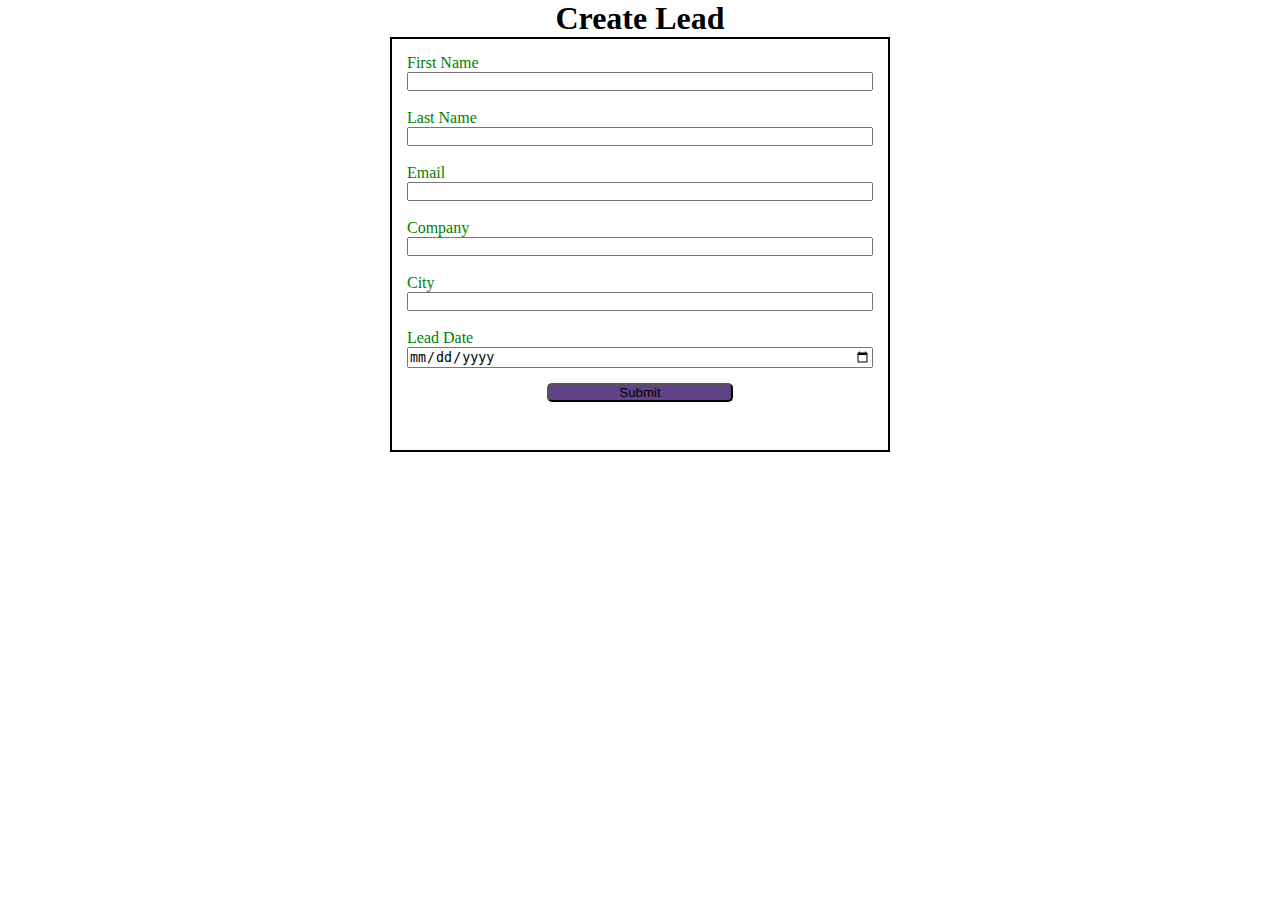
<file: index.html>
<!DOCTYPE html>
<html lang="en">
<head>
    <meta charset="UTF-8">
    <meta name="viewport" content="width=device-width, initial-scale=1.0">
    <title>Web to Lead</title>
    <link rel="Stylesheet" href="style.css" />
    <script src="https://www.google.com/recaptcha/api.js"></script>
    <script src="script.js"></script>
</head>
<body>
<h1>Create Lead</h1>   

<form action="https://webto.salesforce.com/servlet/servlet.WebToLead?encoding=UTF-8&orgId=00DdM00000BvN4p"
     method="POST"
    onsubmit="beforesubmit(event)">

<input type=hidden name='captcha_settings' value='{"keyname":"WebToLead","fallback":"true","orgId":"00DdM00000BvN4p","ts":""}'>
<input type=hidden name="oid" value="00DdM00000BvN4p">
<input type=hidden name="retURL" value="https://sanjuuu105.github.io/Mini-Project1/thanks.html">
<input type="hidden" name = "Lead_Date__c" class="outputdate" />


<label for="first_name">First Name</label>
<input  id="first_name"
         maxlength="40" 
        name="first_name" 
        size="20"
        type="text"
        required = "true" />
        <br>

<label for="last_name">Last Name</label>
<input  id="last_name" 
        maxlength="80"
        name="last_name"   
        size="20" 
        type="text" 
        required = "true"/>
        <br>

<label for="email">Email</label>
<input  id="email" 
        maxlength="80" 
        name="email" 
        size="20" 
        type="text" 
        required = "true"/>
        <br>

<label for="company">Company</label>
<input  id="company" 
        maxlength="40" 
        name="company" 
        size="20" 
        type="text"
        required = "true" />
        <br>

<label for="city">City</label>
<input  id="city" 
        maxlength="40" 
        name="city" 
        size="20" 
        type="text"
        required = "true" />
        <br>

<label for="Date">Lead Date</label>
<input type="date" 
        required = "true"
        class="inputdate"/>

<!-- Lead Date:<span class="dateInput dateOnlyInput"><input  id="00NdM00000qeDIL" name="00NdM00000qeDIL" size="12" type="text" /></span><br>
-->

<input type="submit" name="submit" class="submit">
<div class="g-recaptcha" 
        data-callback = "captchasuccess"
        data-sitekey="6LcpgV8rAAAAAEMVa2hlUzv7xM8pu0esEgJhB1bN">
</div>
        <br>

</form>

</body>
</html>
</file>
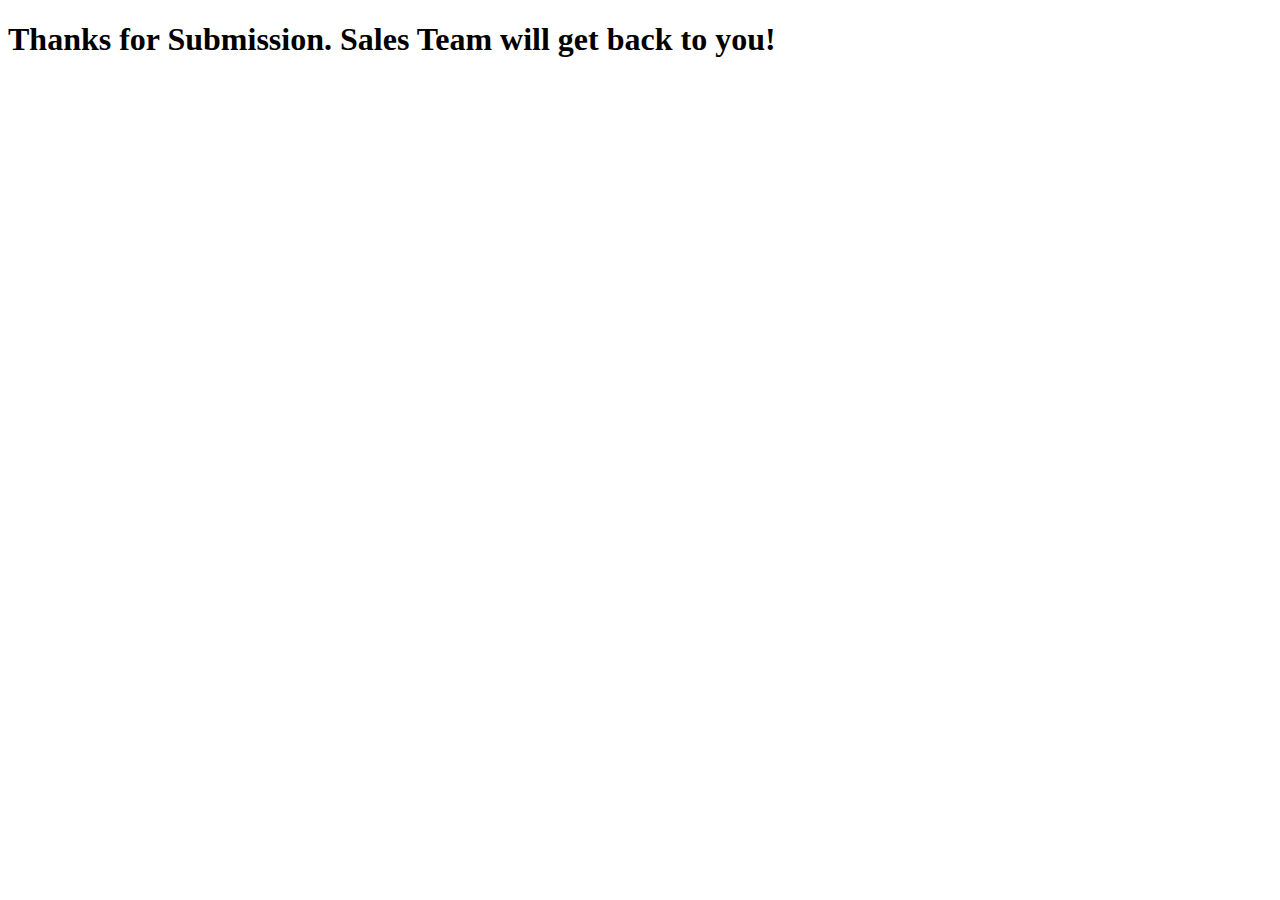
<file: thanks.html>
<!DOCTYPE html>
<html lang="en">
<head>
    <meta charset="UTF-8">
    <meta name="viewport" content="width=device-width, initial-scale=1.0">
    <title>Thank You</title>
</head>
<body>
    <h1>
        Thanks for Submission. Sales Team will get back to you!
    </h1>
</body>
</html>
</file>
<file: style.css>
*{
    margin : 0;
    padding: 0;
    box-sizing: border-box;
}
h1 {
    text-align: center;
}
input,label{
    display: block;
}
label{
    color: green;
}
input{
    width: 100%;
}

.submit{
    margin: 15px auto 15px auto;
    width: 40%;
    background-color: rgb(97, 65, 135);
    border-radius: 5px;
}

form{
    min-width: 300px;
    max-width: 500px;
    margin: auto;
    border: 2px solid black;
    padding: 15px;
}
/* margin {top,right,bottom,left} */

.g-recaptcha{
    margin-top: 15px;
    display: flex;
    justify-content: center;
}
</file>
